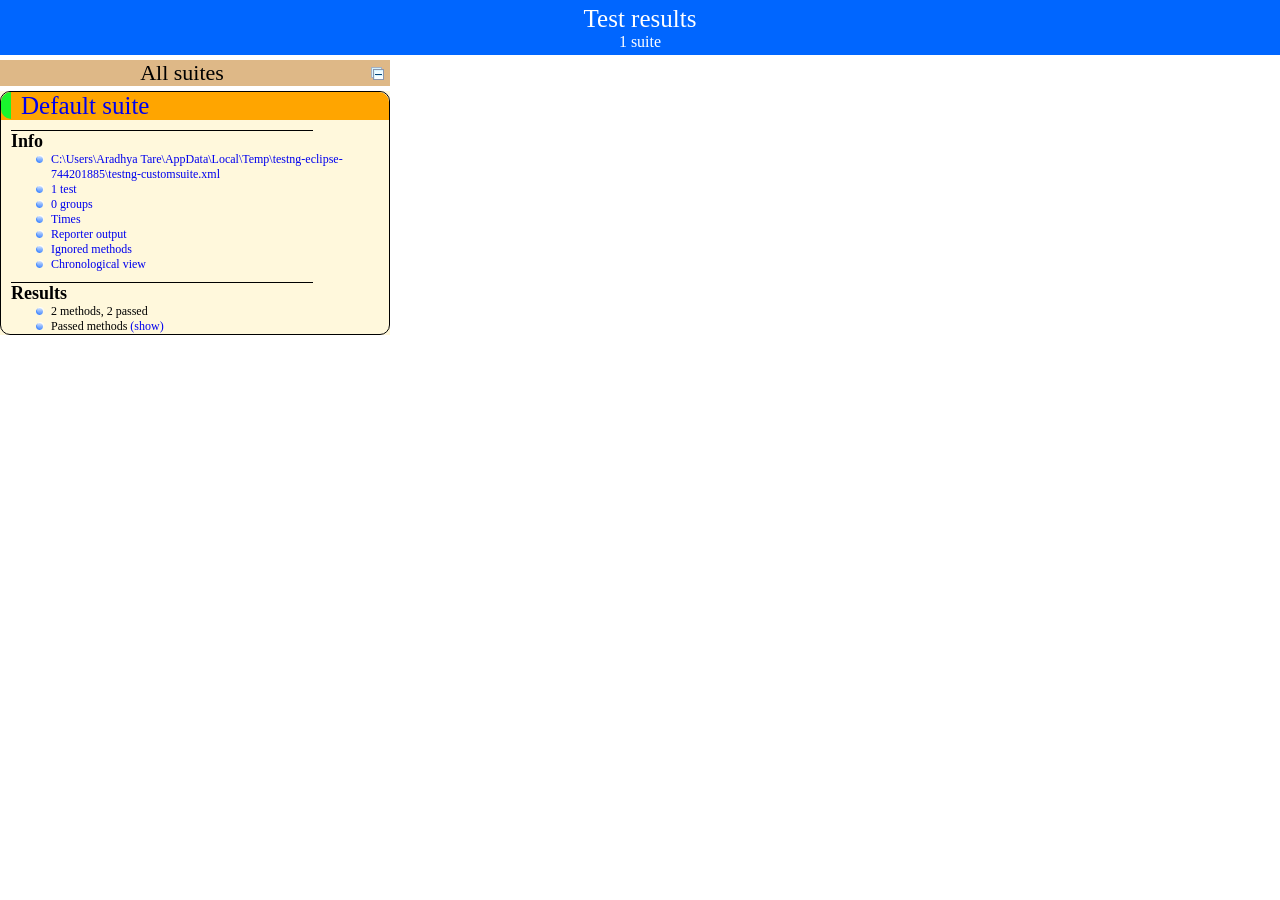
<file: EASM_BackEnd/test-output/index.html>
<!DOCTYPE html>

<html>
  <head>
  <meta charset='utf-8'>
  <title>TestNG reports</title>

    <link type="text/css" href="testng-reports.css" rel="stylesheet" />
    <script type="text/javascript" src="jquery-1.7.1.min.js"></script>
    <script type="text/javascript" src="testng-reports.js"></script>
    <script type="text/javascript" src="https://www.google.com/jsapi"></script>
    <script type='text/javascript'>
      google.load('visualization', '1', {packages:['table']});
      google.setOnLoadCallback(drawTable);
      var suiteTableInitFunctions = new Array();
      var suiteTableData = new Array();
    </script>
    <!--
      <script type="text/javascript" src="jquery-ui/js/jquery-ui-1.8.16.custom.min.js"></script>
     -->
  </head>

  <body>
    <div class="top-banner-root">
      <span class="top-banner-title-font">Test results</span>
      <br/>
      <span class="top-banner-font-1">1 suite</span>
    </div> <!-- top-banner-root -->
    <div class="navigator-root">
      <div class="navigator-suite-header">
        <span>All suites</span>
        <a href="#" title="Collapse/expand all the suites" class="collapse-all-link">
          <img src="collapseall.gif" class="collapse-all-icon">
          </img> <!-- collapse-all-icon -->
        </a> <!-- collapse-all-link -->
      </div> <!-- navigator-suite-header -->
      <div class="suite">
        <div class="rounded-window">
          <div class="suite-header light-rounded-window-top">
            <a href="#" panel-name="suite-Default_suite" class="navigator-link">
              <span class="suite-name border-passed">Default suite</span>
            </a> <!-- navigator-link -->
          </div> <!-- suite-header light-rounded-window-top -->
          <div class="navigator-suite-content">
            <div class="suite-section-title">
              <span>Info</span>
            </div> <!-- suite-section-title -->
            <div class="suite-section-content">
              <ul>
                <li>
                  <a href="#" panel-name="test-xml-Default_suite" class="navigator-link ">
                    <span>C:\Users\Aradhya Tare\AppData\Local\Temp\testng-eclipse-744201885\testng-customsuite.xml</span>
                  </a> <!-- navigator-link  -->
                </li>
                <li>
                  <a href="#" panel-name="testlist-Default_suite" class="navigator-link ">
                    <span class="test-stats">1 test</span>
                  </a> <!-- navigator-link  -->
                </li>
                <li>
                  <a href="#" panel-name="group-Default_suite" class="navigator-link ">
                    <span>0 groups</span>
                  </a> <!-- navigator-link  -->
                </li>
                <li>
                  <a href="#" panel-name="times-Default_suite" class="navigator-link ">
                    <span>Times</span>
                  </a> <!-- navigator-link  -->
                </li>
                <li>
                  <a href="#" panel-name="reporter-Default_suite" class="navigator-link ">
                    <span>Reporter output</span>
                  </a> <!-- navigator-link  -->
                </li>
                <li>
                  <a href="#" panel-name="ignored-methods-Default_suite" class="navigator-link ">
                    <span>Ignored methods</span>
                  </a> <!-- navigator-link  -->
                </li>
                <li>
                  <a href="#" panel-name="chronological-Default_suite" class="navigator-link ">
                    <span>Chronological view</span>
                  </a> <!-- navigator-link  -->
                </li>
              </ul>
            </div> <!-- suite-section-content -->
            <div class="result-section">
              <div class="suite-section-title">
                <span>Results</span>
              </div> <!-- suite-section-title -->
              <div class="suite-section-content">
                <ul>
                  <li>
                    <span class="method-stats">2 methods,   2 passed</span>
                  </li>
                  <li>
                    <span class="method-list-title passed">Passed methods</span>
                    <span class="show-or-hide-methods passed">
                      <a href="#" panel-name="suite-Default_suite" class="hide-methods passed suite-Default_suite"> (hide)</a> <!-- hide-methods passed suite-Default_suite -->
                      <a href="#" panel-name="suite-Default_suite" class="show-methods passed suite-Default_suite"> (show)</a> <!-- show-methods passed suite-Default_suite -->
                    </span>
                    <div class="method-list-content passed suite-Default_suite">
                      <span>
                        <img src="passed.png" width="3%"/>
                        <a href="#" panel-name="suite-Default_suite" title="com.psl.training.EASMProject.TestReports" class="method navigator-link" hash-for-method="driverSetup">driverSetup</a> <!-- method navigator-link -->
                      </span>
                      <br/>
                      <span>
                        <img src="passed.png" width="3%"/>
                        <a href="#" panel-name="suite-Default_suite" title="com.psl.training.EASMProject.TestReports" class="method navigator-link" hash-for-method="signUp">signUp</a> <!-- method navigator-link -->
                      </span>
                      <br/>
                    </div> <!-- method-list-content passed suite-Default_suite -->
                  </li>
                </ul>
              </div> <!-- suite-section-content -->
            </div> <!-- result-section -->
          </div> <!-- navigator-suite-content -->
        </div> <!-- rounded-window -->
      </div> <!-- suite -->
    </div> <!-- navigator-root -->
    <div class="wrapper">
      <div class="main-panel-root">
        <div panel-name="suite-Default_suite" class="panel Default_suite">
          <div class="suite-Default_suite-class-passed">
            <div class="main-panel-header rounded-window-top">
              <img src="passed.png"/>
              <span class="class-name">com.psl.training.EASMProject.TestReports</span>
            </div> <!-- main-panel-header rounded-window-top -->
            <div class="main-panel-content rounded-window-bottom">
              <div class="method">
                <div class="method-content">
                  <a name="driverSetup">
                  </a> <!-- driverSetup -->
                  <span class="method-name">driverSetup</span>
                </div> <!-- method-content -->
              </div> <!-- method -->
              <div class="method">
                <div class="method-content">
                  <a name="signUp">
                  </a> <!-- signUp -->
                  <span class="method-name">signUp</span>
                </div> <!-- method-content -->
              </div> <!-- method -->
            </div> <!-- main-panel-content rounded-window-bottom -->
          </div> <!-- suite-Default_suite-class-passed -->
        </div> <!-- panel Default_suite -->
        <div panel-name="test-xml-Default_suite" class="panel">
          <div class="main-panel-header rounded-window-top">
            <span class="header-content">C:\Users\Aradhya Tare\AppData\Local\Temp\testng-eclipse-744201885\testng-customsuite.xml</span>
          </div> <!-- main-panel-header rounded-window-top -->
          <div class="main-panel-content rounded-window-bottom">
            <pre>
&lt;?xml version=&quot;1.0&quot; encoding=&quot;UTF-8&quot;?&gt;
&lt;!DOCTYPE suite SYSTEM &quot;http://testng.org/testng-1.0.dtd&quot;&gt;
&lt;suite name=&quot;Default suite&quot; guice-stage=&quot;DEVELOPMENT&quot;&gt;
  &lt;test thread-count=&quot;5&quot; name=&quot;Default test&quot; verbose=&quot;2&quot;&gt;
    &lt;classes&gt;
      &lt;class name=&quot;com.psl.training.EASMProject.TestReports&quot;/&gt;
    &lt;/classes&gt;
  &lt;/test&gt; &lt;!-- Default test --&gt;
&lt;/suite&gt; &lt;!-- Default suite --&gt;
            </pre>
          </div> <!-- main-panel-content rounded-window-bottom -->
        </div> <!-- panel -->
        <div panel-name="testlist-Default_suite" class="panel">
          <div class="main-panel-header rounded-window-top">
            <span class="header-content">Tests for Default suite</span>
          </div> <!-- main-panel-header rounded-window-top -->
          <div class="main-panel-content rounded-window-bottom">
            <ul>
              <li>
                <span class="test-name">Default test (1 class)</span>
              </li>
            </ul>
          </div> <!-- main-panel-content rounded-window-bottom -->
        </div> <!-- panel -->
        <div panel-name="group-Default_suite" class="panel">
          <div class="main-panel-header rounded-window-top">
            <span class="header-content">Groups for Default suite</span>
          </div> <!-- main-panel-header rounded-window-top -->
          <div class="main-panel-content rounded-window-bottom">
          </div> <!-- main-panel-content rounded-window-bottom -->
        </div> <!-- panel -->
        <div panel-name="times-Default_suite" class="panel">
          <div class="main-panel-header rounded-window-top">
            <span class="header-content">Times for Default suite</span>
          </div> <!-- main-panel-header rounded-window-top -->
          <div class="main-panel-content rounded-window-bottom">
            <div class="times-div">
              <script type="text/javascript">
suiteTableInitFunctions.push('tableData_Default_suite');
function tableData_Default_suite() {
var data = new google.visualization.DataTable();
data.addColumn('number', 'Number');
data.addColumn('string', 'Method');
data.addColumn('string', 'Class');
data.addColumn('number', 'Time (ms)');
data.addRows(2);
data.setCell(0, 0, 0)
data.setCell(0, 1, 'driverSetup')
data.setCell(0, 2, 'com.psl.training.EASMProject.TestReports')
data.setCell(0, 3, 8098);
data.setCell(1, 0, 1)
data.setCell(1, 1, 'signUp')
data.setCell(1, 2, 'com.psl.training.EASMProject.TestReports')
data.setCell(1, 3, 592);
window.suiteTableData['Default_suite']= { tableData: data, tableDiv: 'times-div-Default_suite'}
return data;
}
              </script>
              <span class="suite-total-time">Total running time: 8 seconds</span>
              <div id="times-div-Default_suite">
              </div> <!-- times-div-Default_suite -->
            </div> <!-- times-div -->
          </div> <!-- main-panel-content rounded-window-bottom -->
        </div> <!-- panel -->
        <div panel-name="reporter-Default_suite" class="panel">
          <div class="main-panel-header rounded-window-top">
            <span class="header-content">Reporter output for Default suite</span>
          </div> <!-- main-panel-header rounded-window-top -->
          <div class="main-panel-content rounded-window-bottom">
          </div> <!-- main-panel-content rounded-window-bottom -->
        </div> <!-- panel -->
        <div panel-name="ignored-methods-Default_suite" class="panel">
          <div class="main-panel-header rounded-window-top">
            <span class="header-content">0 ignored methods</span>
          </div> <!-- main-panel-header rounded-window-top -->
          <div class="main-panel-content rounded-window-bottom">
          </div> <!-- main-panel-content rounded-window-bottom -->
        </div> <!-- panel -->
        <div panel-name="chronological-Default_suite" class="panel">
          <div class="main-panel-header rounded-window-top">
            <span class="header-content">Methods in chronological order</span>
          </div> <!-- main-panel-header rounded-window-top -->
          <div class="main-panel-content rounded-window-bottom">
            <div class="chronological-class">
              <div class="chronological-class-name">com.psl.training.EASMProject.TestReports</div> <!-- chronological-class-name -->
              <div class="test-method">
                <span class="method-name">driverSetup</span>
                <span class="method-start">0 ms</span>
              </div> <!-- test-method -->
              <div class="test-method">
                <span class="method-name">signUp</span>
                <span class="method-start">8102 ms</span>
              </div> <!-- test-method -->
          </div> <!-- main-panel-content rounded-window-bottom -->
        </div> <!-- panel -->
      </div> <!-- main-panel-root -->
    </div> <!-- wrapper -->
  </body>
</html>
</file>
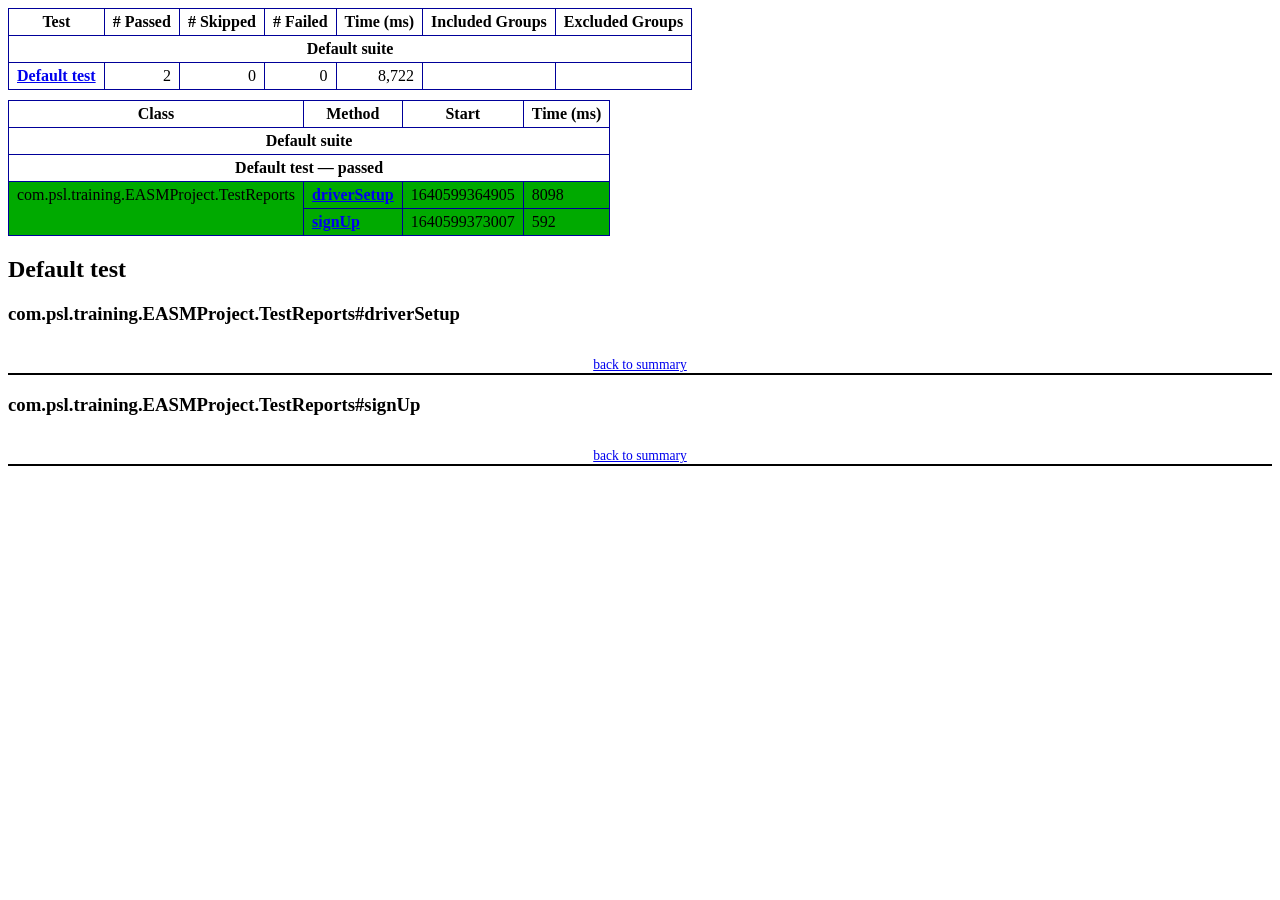
<file: EASM_BackEnd/test-output/emailable-report.html>
<!DOCTYPE html PUBLIC "-//W3C//DTD XHTML 1.1//EN" "http://www.w3.org/TR/xhtml11/DTD/xhtml11.dtd">
<html xmlns="http://www.w3.org/1999/xhtml">
<head>
<meta http-equiv="content-type" content="text/html; charset=UTF-8"/>
<title>TestNG Report</title>
<style type="text/css">table {margin-bottom:10px;border-collapse:collapse;empty-cells:show}th,td {border:1px solid #009;padding:.25em .5em}th {vertical-align:bottom}td {vertical-align:top}table a {font-weight:bold}.stripe td {background-color: #E6EBF9}.num {text-align:right}.passedodd td {background-color: #3F3}.passedeven td {background-color: #0A0}.skippedodd td {background-color: #DDD}.skippedeven td {background-color: #CCC}.failedodd td,.attn {background-color: #F33}.failedeven td,.stripe .attn {background-color: #D00}.stacktrace {white-space:pre;font-family:monospace}.totop {font-size:85%;text-align:center;border-bottom:2px solid #000}.invisible {display:none}</style>
</head>
<body>
<table>
<tr><th>Test</th><th># Passed</th><th># Skipped</th><th># Failed</th><th>Time (ms)</th><th>Included Groups</th><th>Excluded Groups</th></tr>
<tr><th colspan="7">Default suite</th></tr>
<tr><td><a href="#t0">Default test</a></td><td class="num">2</td><td class="num">0</td><td class="num">0</td><td class="num">8,722</td><td></td><td></td></tr>
</table>
<table id='summary'><thead><tr><th>Class</th><th>Method</th><th>Start</th><th>Time (ms)</th></tr></thead><tbody><tr><th colspan="4">Default suite</th></tr></tbody><tbody id="t0"><tr><th colspan="4">Default test &#8212; passed</th></tr><tr class="passedeven"><td rowspan="2">com.psl.training.EASMProject.TestReports</td><td><a href="#m0">driverSetup</a></td><td rowspan="1">1640599364905</td><td rowspan="1">8098</td></tr><tr class="passedeven"><td><a href="#m1">signUp</a></td><td rowspan="1">1640599373007</td><td rowspan="1">592</td></tr></tbody>
</table>
<h2>Default test</h2><h3 id="m0">com.psl.training.EASMProject.TestReports#driverSetup</h3><table class="result"><tr><th class="invisible"/></tr></table><p class="totop"><a href="#summary">back to summary</a></p>
<h3 id="m1">com.psl.training.EASMProject.TestReports#signUp</h3><table class="result"><tr><th class="invisible"/></tr></table><p class="totop"><a href="#summary">back to summary</a></p>
</body>
</html>
</file>
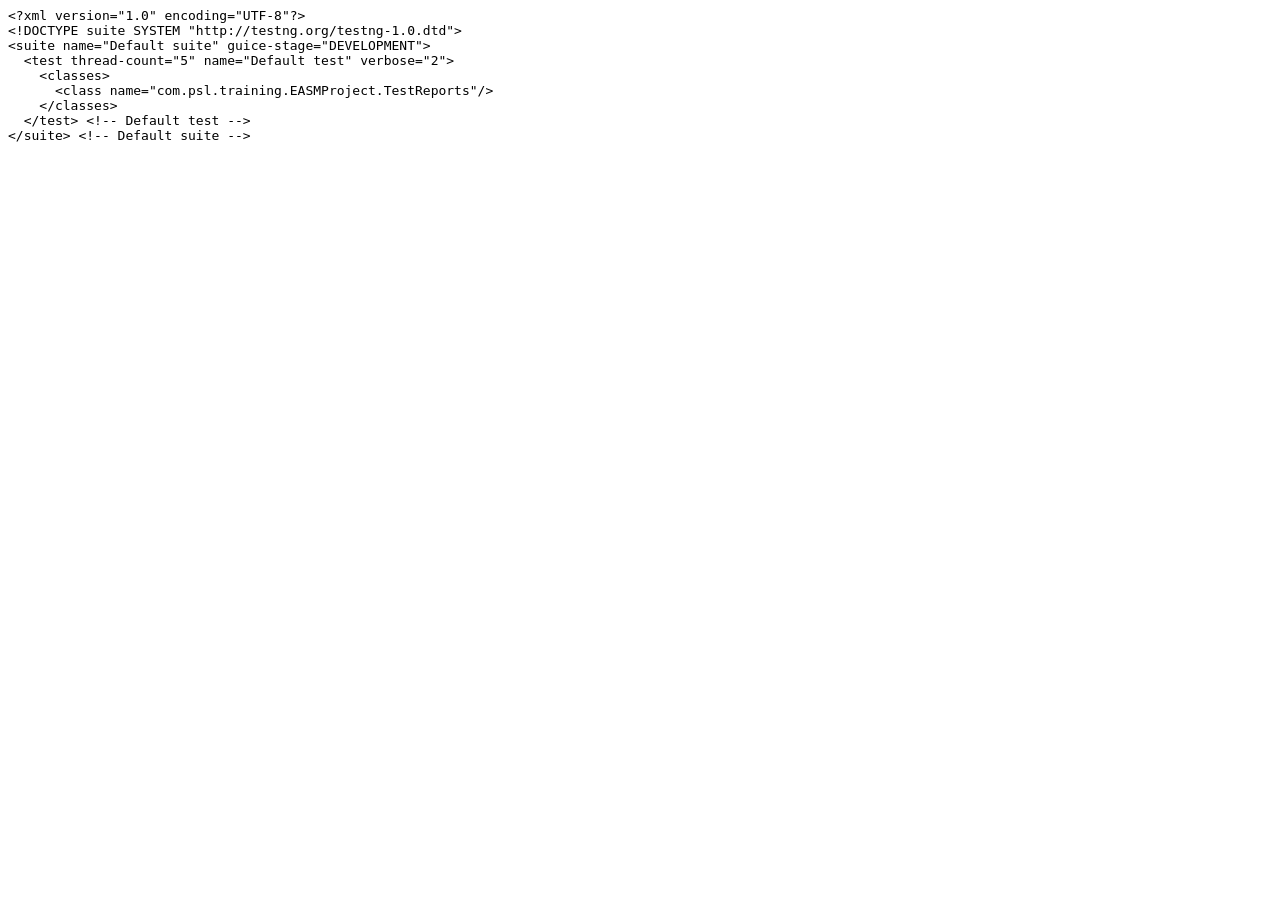
<file: EASM_BackEnd/test-output/old/Default suite/testng.xml.html>
<html><head><title>testng.xml for Default suite</title></head><body><tt>&lt;?xml&nbsp;version="1.0"&nbsp;encoding="UTF-8"?&gt;<br/>&lt;!DOCTYPE&nbsp;suite&nbsp;SYSTEM&nbsp;"http://testng.org/testng-1.0.dtd"&gt;<br/>&lt;suite&nbsp;name="Default&nbsp;suite"&nbsp;guice-stage="DEVELOPMENT"&gt;<br/>&nbsp;&nbsp;&lt;test&nbsp;thread-count="5"&nbsp;name="Default&nbsp;test"&nbsp;verbose="2"&gt;<br/>&nbsp;&nbsp;&nbsp;&nbsp;&lt;classes&gt;<br/>&nbsp;&nbsp;&nbsp;&nbsp;&nbsp;&nbsp;&lt;class&nbsp;name="com.psl.training.EASMProject.TestReports"/&gt;<br/>&nbsp;&nbsp;&nbsp;&nbsp;&lt;/classes&gt;<br/>&nbsp;&nbsp;&lt;/test&gt;&nbsp;&lt;!--&nbsp;Default&nbsp;test&nbsp;--&gt;<br/>&lt;/suite&gt;&nbsp;&lt;!--&nbsp;Default&nbsp;suite&nbsp;--&gt;<br/></tt></body></html>
</file>
<file: EASM_BackEnd/test-output/testng-reports.css>
body {
    margin: 0px 0px 5px 5px;
}

ul {
    margin: 0px;
}

li {
    list-style-type: none;
}

a {
    text-decoration: none;
}

a:hover {
    text-decoration: underline;
}

.navigator-selected {
    background: #ffa500;
}

.wrapper {
    position: absolute;
    top: 60px;
    bottom: 0;
    left: 400px;
    right: 0;
    overflow: auto;
}

.navigator-root {
    position: absolute;
    top: 60px;
    bottom: 0;
    left: 0;
    width: 400px;
    overflow-y: auto;
}

.suite {
    margin: 0px 10px 10px 0px;
    background-color: #fff8dc;
}

.suite-name {
    padding-left: 10px;
    font-size: 25px;
    font-family: Times;
}

.main-panel-header {
    padding: 5px;
    background-color: #9FB4D9; //afeeee;
    font-family: monospace;
    font-size: 18px;
}

.main-panel-content {
    padding: 5px;
    margin-bottom: 10px;
    background-color: #DEE8FC; //d0ffff;
}

.rounded-window {
    border-radius: 10px;
    border-style: solid;
    border-width: 1px;
}

.rounded-window-top {
    border-top-right-radius: 10px 10px;
    border-top-left-radius: 10px 10px;
    border-style: solid;
    border-width: 1px;
    overflow: auto;
}

.light-rounded-window-top {
    border-top-right-radius: 10px 10px;
    border-top-left-radius: 10px 10px;
}

.rounded-window-bottom {
    border-style: solid;
    border-width: 0px 1px 1px 1px;
    border-bottom-right-radius: 10px 10px;
    border-bottom-left-radius: 10px 10px;
    overflow: auto;
}

.method-name {
    font-size: 12px;
    font-family: monospace;
}

.method-content {
    border-style: solid;
    border-width: 0px 0px 1px 0px;
    margin-bottom: 10;
    padding-bottom: 5px;
    width: 80%;
}

.parameters {
    font-size: 14px;
    font-family: monospace;
}

.stack-trace {
    white-space: pre;
    font-family: monospace;
    font-size: 12px;
    font-weight: bold;
    margin-top: 0px;
    margin-left: 20px;
}

.testng-xml {
    font-family: monospace;
}

.method-list-content {
    margin-left: 10px;
}

.navigator-suite-content {
    margin-left: 10px;
    font: 12px 'Lucida Grande';
}

.suite-section-title {
    margin-top: 10px;
    width: 80%;
    border-style: solid;
    border-width: 1px 0px 0px 0px;
    font-family: Times;
    font-size: 18px;
    font-weight: bold;
}

.suite-section-content {
    list-style-image: url(bullet_point.png);
}

.top-banner-root {
    position: absolute;
    top: 0;
    height: 45px;
    left: 0;
    right: 0;
    padding: 5px;
    margin: 0px 0px 5px 0px;
    background-color: #0066ff;
    font-family: Times;
    color: #fff;
    text-align: center;
}

.top-banner-title-font {
    font-size: 25px;
}

.test-name {
    font-family: 'Lucida Grande';
    font-size: 16px;
}

.suite-icon {
    padding: 5px;
    float: right;
    height: 20;
}

.test-group {
    font: 20px 'Lucida Grande';
    margin: 5px 5px 10px 5px;
    border-width: 0px 0px 1px 0px;
    border-style: solid;
    padding: 5px;
}

.test-group-name {
    font-weight: bold;
}

.method-in-group {
    font-size: 16px;
    margin-left: 80px;
}

table.google-visualization-table-table {
    width: 100%;
}

.reporter-method-name {
    font-size: 14px;
    font-family: monospace;
}

.reporter-method-output-div {
    padding: 5px;
    margin: 0px 0px 5px 20px;
    font-size: 12px;
    font-family: monospace;
    border-width: 0px 0px 0px 1px;
    border-style: solid;
}

.ignored-class-div {
    font-size: 14px;
    font-family: monospace;
}

.ignored-methods-div {
    padding: 5px;
    margin: 0px 0px 5px 20px;
    font-size: 12px;
    font-family: monospace;
    border-width: 0px 0px 0px 1px;
    border-style: solid;
}

.border-failed {
    border-top-left-radius: 10px 10px;
    border-bottom-left-radius: 10px 10px;
    border-style: solid;
    border-width: 0px 0px 0px 10px;
    border-color: #f00;
}

.border-skipped {
    border-top-left-radius: 10px 10px;
    border-bottom-left-radius: 10px 10px;
    border-style: solid;
    border-width: 0px 0px 0px 10px;
    border-color: #edc600;
}

.border-passed {
    border-top-left-radius: 10px 10px;
    border-bottom-left-radius: 10px 10px;
    border-style: solid;
    border-width: 0px 0px 0px 10px;
    border-color: #19f52d;
}

.times-div {
    text-align: center;
    padding: 5px;
}

.suite-total-time {
    font: 16px 'Lucida Grande';
}

.configuration-suite {
    margin-left: 20px;
}

.configuration-test {
    margin-left: 40px;
}

.configuration-class {
    margin-left: 60px;
}

.configuration-method {
    margin-left: 80px;
}

.test-method {
    margin-left: 100px;
}

.chronological-class {
    background-color: #0ccff;
    border-style: solid;
    border-width: 0px 0px 1px 1px;
}

.method-start {
    float: right;
}

.chronological-class-name {
    padding: 0px 0px 0px 5px;
    color: #008;
}

.after, .before, .test-method {
    font-family: monospace;
    font-size: 14px;
}

.navigator-suite-header {
    font-size: 22px;
    margin: 0px 10px 5px 0px;
    background-color: #deb887;
    text-align: center;
}

.collapse-all-icon {
    padding: 5px;
    float: right;
}
</file>
